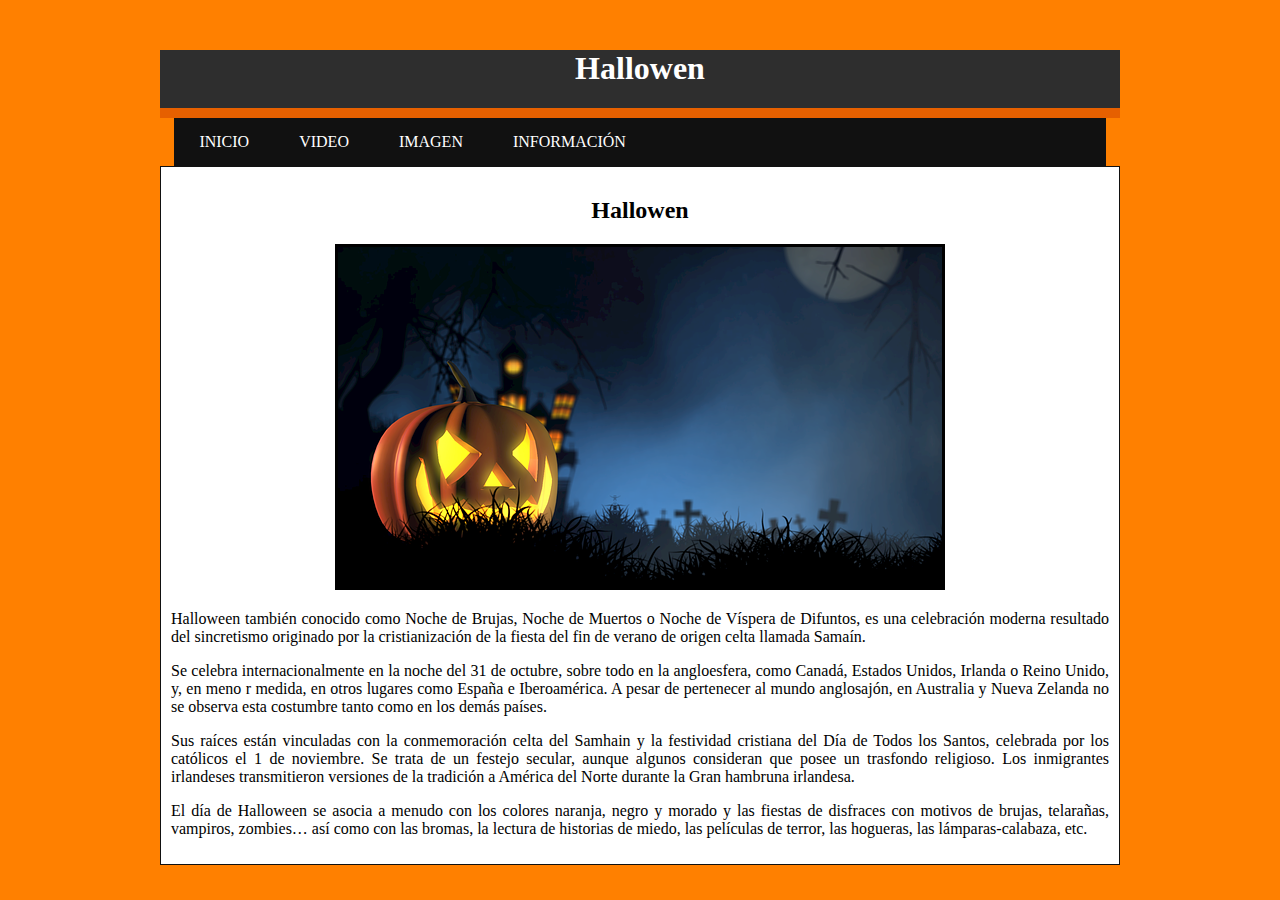
<file: index.html>
<!DOCTYPE html>
<html lang="en">
<head>
    <meta charset="UTF-8">
    <meta name="viewport" content="width=device-width, initial-scale=1.0">
    <link rel="stylesheet" href="css/hallowenstyle.css">
    <title>Document</title>
</head>
<body>
    <div class="contenedor">
        <div class="header">
            <h1 class="centrar">
                Hallowen
            </h1>
        </div>
        <div class="navbar">
            <ul>
                <li><a href="index.html">Inicio</a></li>
                <li><a href="video.html">Video</a></li>
                <li><a href="imagen.html">Imagen</a></li>
                <li><a href="info.html">Información</a></li>
            </ul>
    
        </div>
        <div class="body">
            <div class="contenido">
                <h2 class="centrar">
                    Hallowen
                </h2>
                <div class="centrar">
                    <img src="img/halloween.png" border="3">
            </div>
            <div class="justificar">
                <p>Halloween también conocido como Noche de Brujas, Noche de Muertos o Noche de Víspera de Difuntos, es una celebración moderna resultado del sincretismo originado por la
                    cristianización de la fiesta del fin de verano de origen celta llamada Samaín.
               </p>
   
               <p>Se celebra internacionalmente en la noche del 31 de octubre, sobre todo en la angloesfera, como Canadá, Estados Unidos, Irlanda o Reino Unido, y, en meno
                   r medida, en otros lugares como España e Iberoamérica. A pesar de pertenecer al mundo anglosajón, en Australia y Nueva Zelanda no se observa esta costumbre tanto como en los demás países.
               </p>
   
               <p>Sus raíces están vinculadas con la conmemoración celta del Samhain y la festividad cristiana del Día de Todos los Santos, celebrada por los católicos el 1 de noviembre. Se trata de un festejo secular, aunque algunos consideran que posee un trasfondo religioso. 
                   Los inmigrantes irlandeses transmitieron versiones de la tradición a América del Norte durante la Gran hambruna irlandesa.
               </p>
   
               <p>El día de Halloween se asocia a menudo con los colores naranja, negro y morado y las fiestas de disfraces con motivos de brujas, telarañas, vampiros, zombies… así como con las bromas, 
                   la lectura de historias de miedo, las películas de terror, las hogueras, las lámparas-calabaza, etc.
               </p>
            </div>
    
            </div>
    
    
        </div>
    </div>

</body>
</html>
</file>
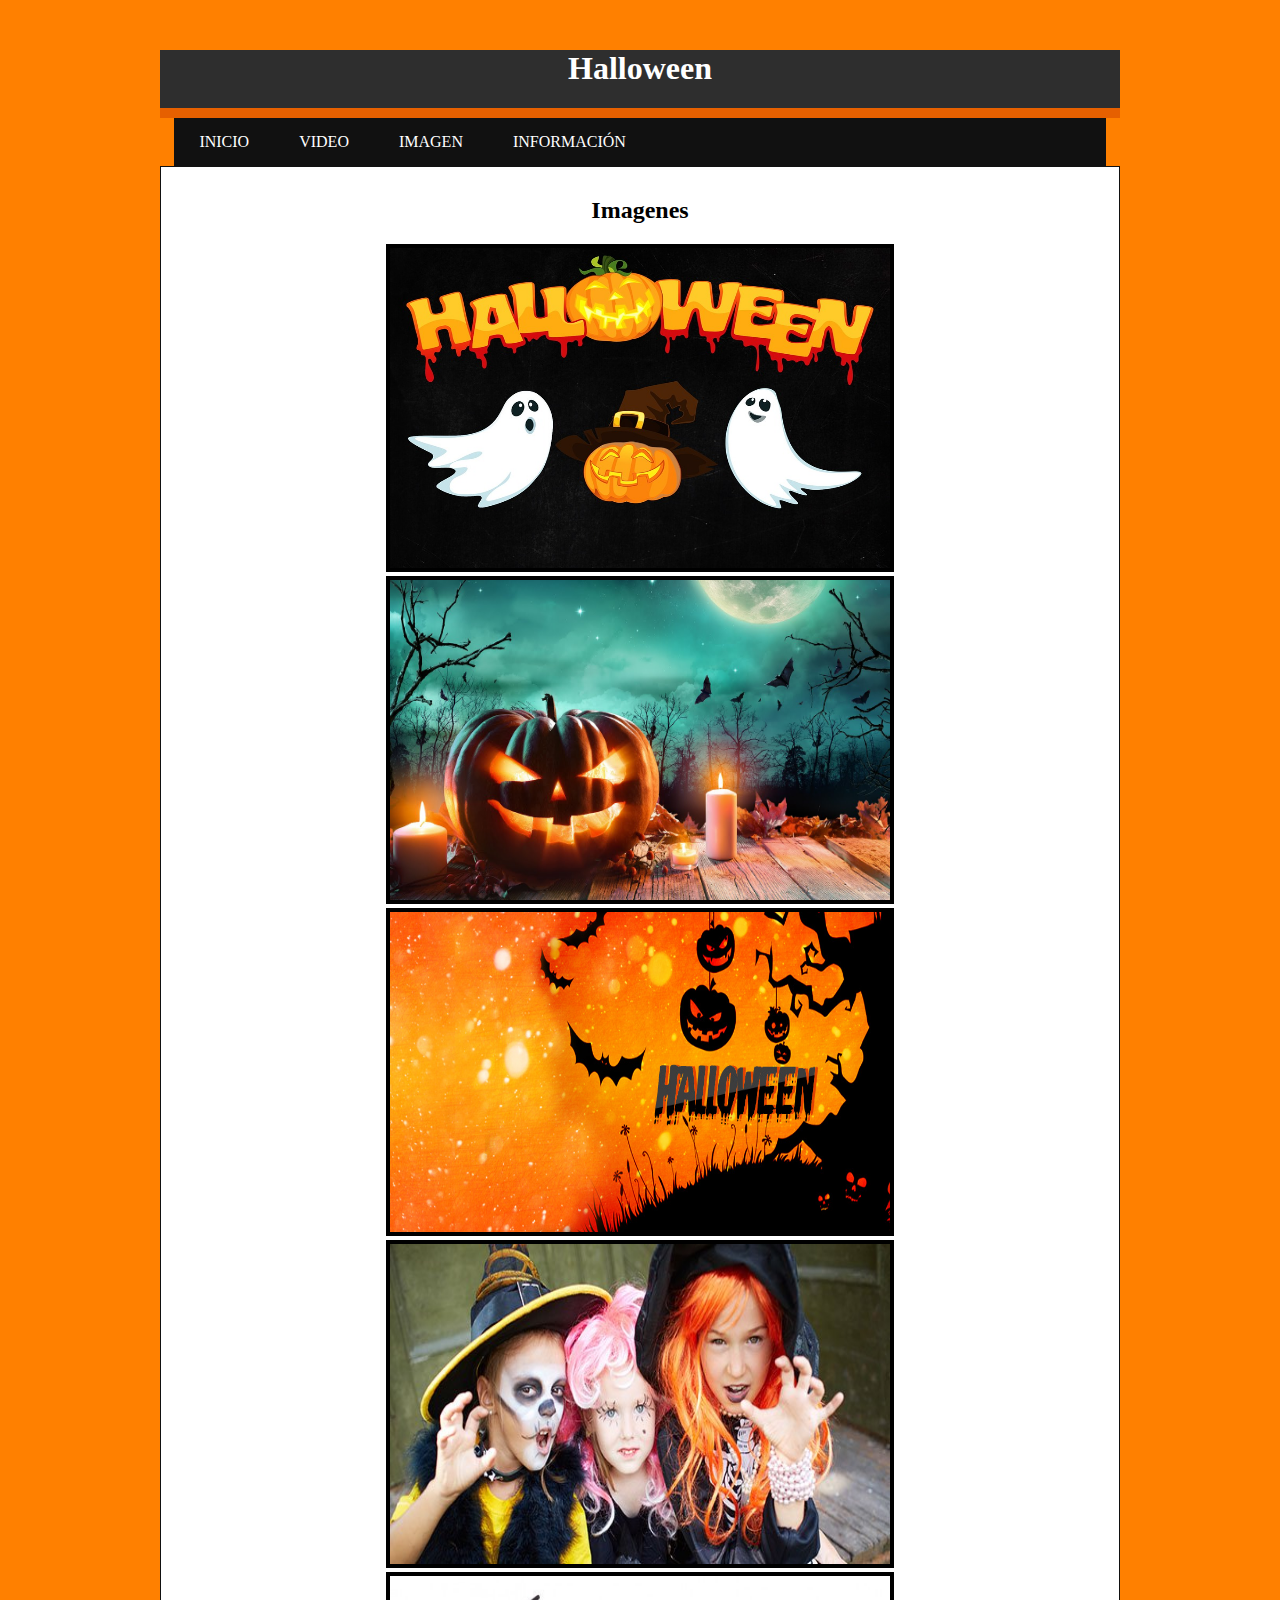
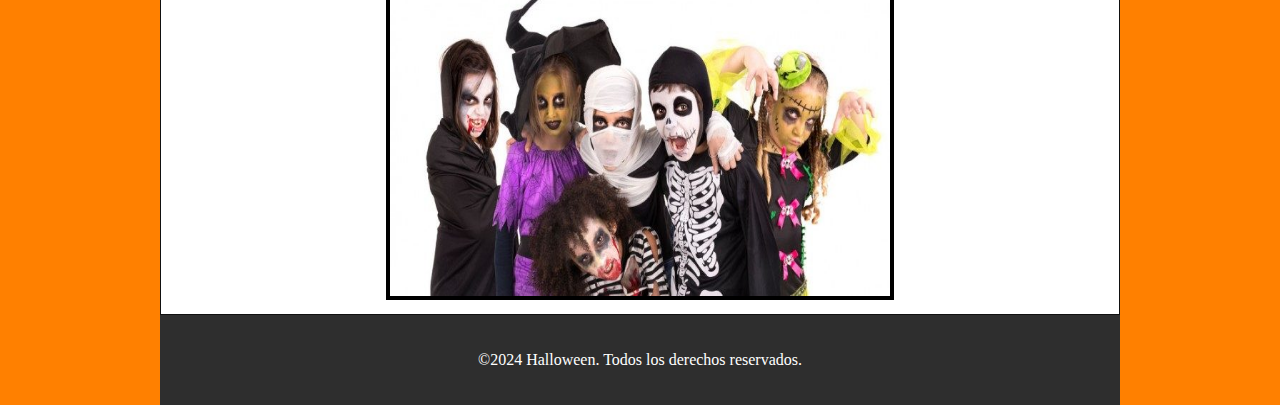
<file: imagen.html>
<!DOCTYPE html>
<html lang="en">
<head>
    <meta charset="UTF-8">
    <meta name="viewport" content="width=device-width, initial-scale=1.0">
    <link rel="stylesheet" href="css/hallowenstyle.css">
    <title>Document</title>
</head>
<body>
    <div class="contenedor">
        <div class="header">
            <h1 class="centrar">
                Halloween
            </h1>
        </div>
        <div class="navbar">
            <ul>
                <li><a href="index.html">Inicio</a></li>
                <li><a href="video.html">Video</a></li>
                <li><a href="imagen.html">Imagen</a></li>
                <li><a href="info.html">Información</a></li>
            </ul>
    
        </div>
        <div class="body">
            <div class="contenido">
                <div class="centrar">
                    <h2>Imagenes</h2>
                    
                </div>
                <div class="centrar">
                    <img src="img/halloween1.jpg" width="500" height="320" border="4">
                    <img src="img/halloween2.jpg" width="500" height="320" border="4">
                    <img src="img/halloween3.jpg" width="500" height="320" border="4">
                    <img src="img/halloween4.jpg" width="500" height="320" border="4">
                    <img src="img/halloween5.jpg" width="500" height="320" border="4">


                    
                </div>
            </div>


        </div> 
        <div class="footer">
            <p>&copy;2024 Halloween. Todos los derechos reservados.</p>
        </div>  
    
    </div>
</body>
</html>
</file>
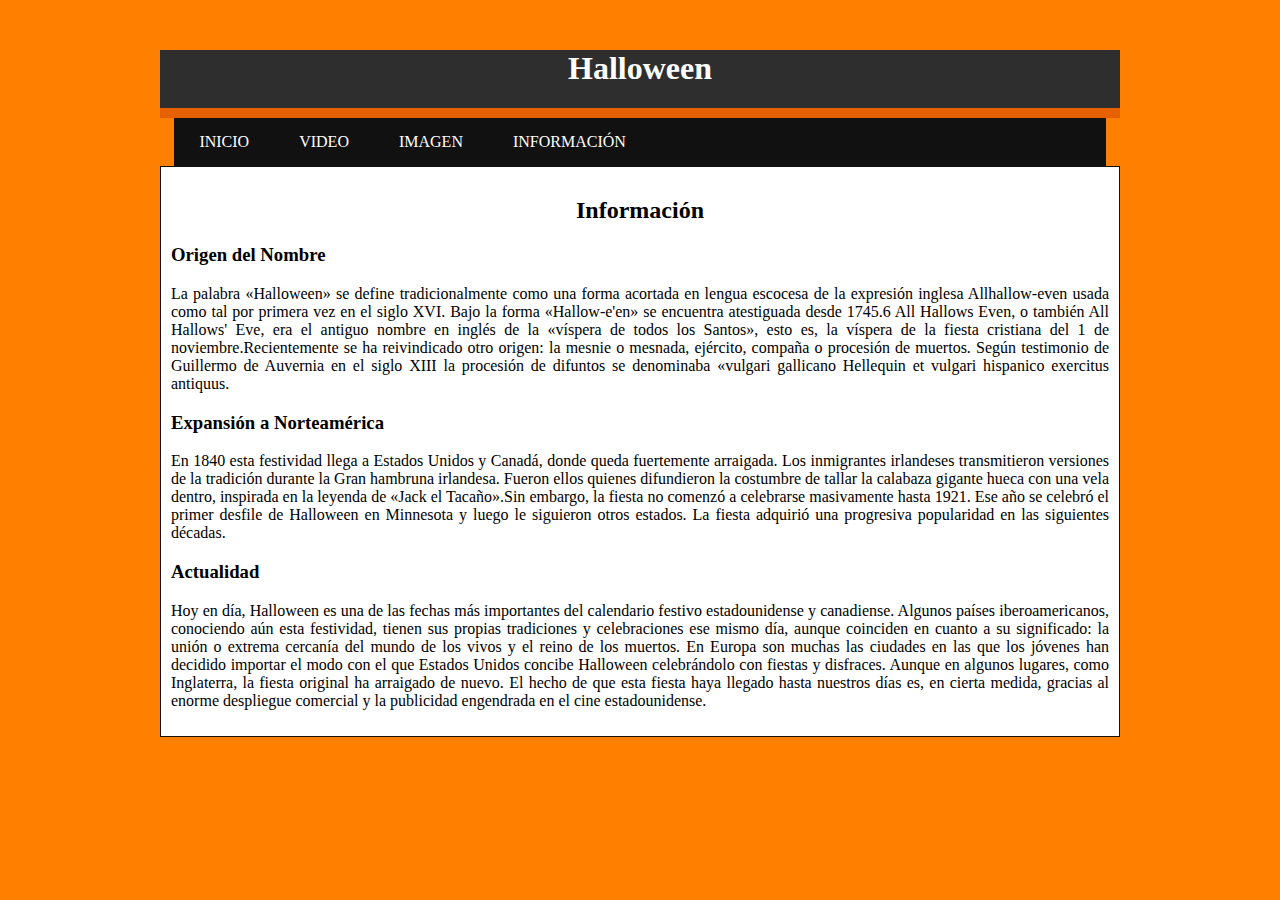
<file: info.html>
<!DOCTYPE html>
<html lang="en">
<head>
    <meta charset="UTF-8">
    <meta name="viewport" content="width=device-width, initial-scale=1.0">
    <link rel="stylesheet" href="css/hallowenstyle.css">
    <title>Document</title>
</head>
<body>
    <div class="contenedor">
        <div class="header">
            <h1 class="centrar">
                Halloween
            </h1>
        </div>
        <div class="navbar">
            <ul>
                <li><a href="index.html">Inicio</a></li>
                <li><a href="video.html">Video</a></li>
                <li><a href="imagen.html">Imagen</a></li>
                <li><a href="info.html">Información</a></li>
            </ul>
    
        </div>
        <div class="body">
            <div class="contenido">
                <div class="centrar">
                    <h2>Información</h2>
                </div>

                <div>

                    <h3>Origen del Nombre </h3>
                    <div class="justificar">
                        <p>
                            La palabra «Halloween» se define tradicionalmente como una forma acortada en lengua escocesa de la expresión inglesa Allhallow-even usada como tal por primera vez en el siglo XVI. Bajo la forma «Hallow-e'en» se encuentra atestiguada desde 1745.6 All Hallows Even, o también All Hallows' Eve, era el antiguo nombre en inglés de la «víspera de todos los Santos», esto es, la víspera de la fiesta cristiana del 1 de noviembre.Recientemente se ha reivindicado otro origen: la mesnie o mesnada, ejército, compaña o procesión de muertos. Según testimonio de Guillermo de Auvernia en el siglo XIII la procesión de difuntos se denominaba «vulgari gallicano Hellequin et vulgari hispanico exercitus antiquus.
                        </p>
                    </div>

                    <h3>Expansión a Norteamérica</h3>
                    <div class="justificar">
                        <p>
                            En 1840 esta festividad llega a Estados Unidos y Canadá, donde queda fuertemente arraigada. Los inmigrantes irlandeses transmitieron versiones de la tradición durante la Gran hambruna irlandesa. Fueron ellos quienes difundieron la costumbre de tallar la calabaza gigante hueca con una vela dentro, inspirada en la leyenda de «Jack el Tacaño».Sin embargo, la fiesta no comenzó a celebrarse masivamente hasta 1921. Ese año se celebró el primer desfile de Halloween en Minnesota y luego le siguieron otros estados. La fiesta adquirió una progresiva popularidad en las siguientes décadas.
                        </p>
                    </div>

                    <h3>Actualidad</h3>
                    <div class="justificar">
                        <p>
                            Hoy en día, Halloween es una de las fechas más importantes del calendario festivo estadounidense y canadiense. Algunos países iberoamericanos, conociendo aún esta festividad, tienen sus propias tradiciones y celebraciones ese mismo día, aunque coinciden en cuanto a su significado: la unión o extrema cercanía del mundo de los vivos y el reino de los muertos. En Europa son muchas las ciudades en las que los jóvenes han decidido importar el modo con el que Estados Unidos concibe Halloween celebrándolo con fiestas y disfraces. Aunque en algunos lugares, como Inglaterra, la fiesta original ha arraigado de nuevo. El hecho de que esta fiesta haya llegado hasta nuestros días es, en cierta medida, gracias al enorme despliegue comercial y la publicidad engendrada en el cine estadounidense.
                        </p>
                    </div>



                </div>
                
            </div>


        </div>   
    
    </div>
</body>
</html>
</file>
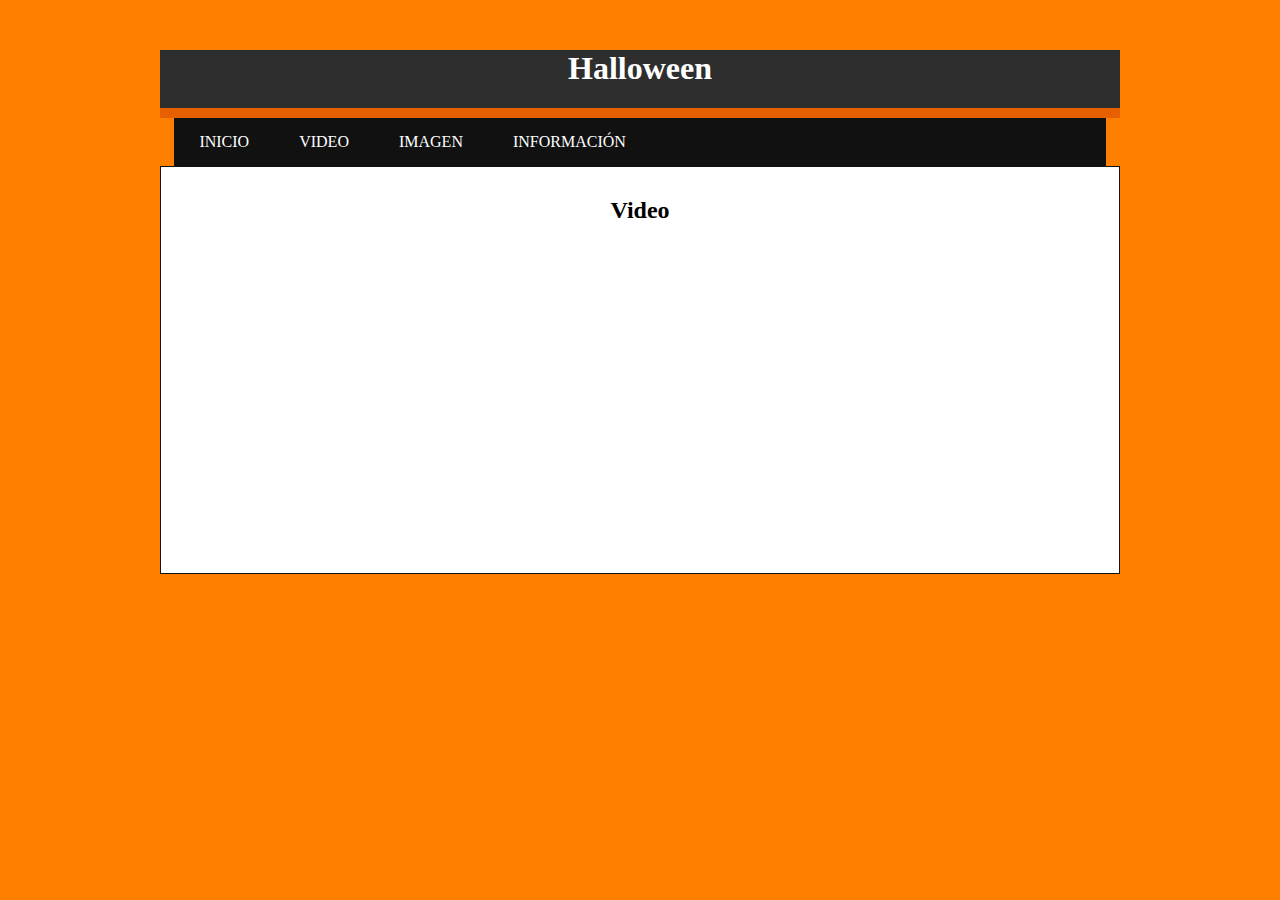
<file: video.html>
<!DOCTYPE html>
<html lang="en">
<head>
    <meta charset="UTF-8">
    <meta name="viewport" content="width=device-width, initial-scale=1.0">
    <link rel="stylesheet" href="css/hallowenstyle.css">
    <title>Document</title>
</head>
<body>
    <div class="contenedor">
        <div class="header">
            <h1 class="centrar">
                Halloween
            </h1>
        </div>
        <div class="navbar">
            <ul>
                <li><a href="index.html">Inicio</a></li>
                <li><a href="video.html">Video</a></li>
                <li><a href="imagen.html">Imagen</a></li>
                <li><a href="info.html">Información</a></li>
            </ul>
    
        </div>
        <div class="body">
            <div class="contenido">
                <div class="centrar">
                    <h2>Video</h2>
                    <iframe  width="560" height="315" src="https://www.youtube.com/embed/UUa4YAKY5CQ" frameborder="0" allowfullscreen></iframe>
                </div>
            </div>


        </div>   
    
    </div>
</body>
</html>
</file>
<file: css/hallowenstyle.css>
body{
    font-family: Cambria, Cochin, Georgia, Times, 'Times New Roman', serif;
    background-color: #ff8000;
    margin: 0;
    padding: 0;
}
/*header*/
.header{
    color:white;
    padding: 30px, 15px;
    margin: 0, auto;
    border-bottom: 10px solid #e66000;
     background-color: #2e2e2e;
}
/*Barra de Navegacion*/

.navbar{
    /*width: 960px;
    height: 50px;
    background-color: #111;*/

    width: 97%;
    max-width: 960px;
    background-color: #111;
    margin: 0 auto;
    display: flex;
    justify-content: space-between;
    align-items: center;
    padding: 0 auto;
}

ul{
    /*padding: 0;
    margin: 0;
    height: 45px;
    list-style: none;*/

    padding: 0;
    margin: 0;
    list-style: none;
    display: flex;

}

li{
    /*float: left;*/
    padding: 15px 10px;    
}

a{
    /*color: white;
    border-right: 2px solid white;
    padding: 0 20px;
    font-size: 18px;
    text-transform: uppercase;
    text-decoration: none;*/

    color: white;
    text-transform: uppercase;
    text-decoration: none;
    padding: 10px 15px;
    transition: background-color 0.3s;
}

a:hover{
    background-color: #e66000;
    border-radius: 5px;

}

/*Esto trabaja el contenido de la pagina*/

.contenedor{
    padding: 0;
    margin: 50px auto 0;
    /*width: 960px;*/
    width: 100%;
    max-width: 960px;
}

.contenido{
    margin: 0;
    padding: 10px;
    /*float: left;
    width: 938px;*/
    background-color: #fff;
    border: 1px solid #111;

}
.justificar{
    text-align: justify;
}

.centrar{
    text-align: center;
}

.footer{
    background-color: #2e2e2e;
    color: white;
    text-align: center;
    padding: 20px 0;
    width: 100%;
    margin: 0;
}
@media (max-width: 768px){
    .navbar{
        flex-direction: column;
        align-items: stretch;
    }

    ul{
        flex-direction: column;
        width: 100%;
    }
    li{
        text-align: center;
        width: 100%;
    }
    a{
        border-right: none;
    }
}
</file>
